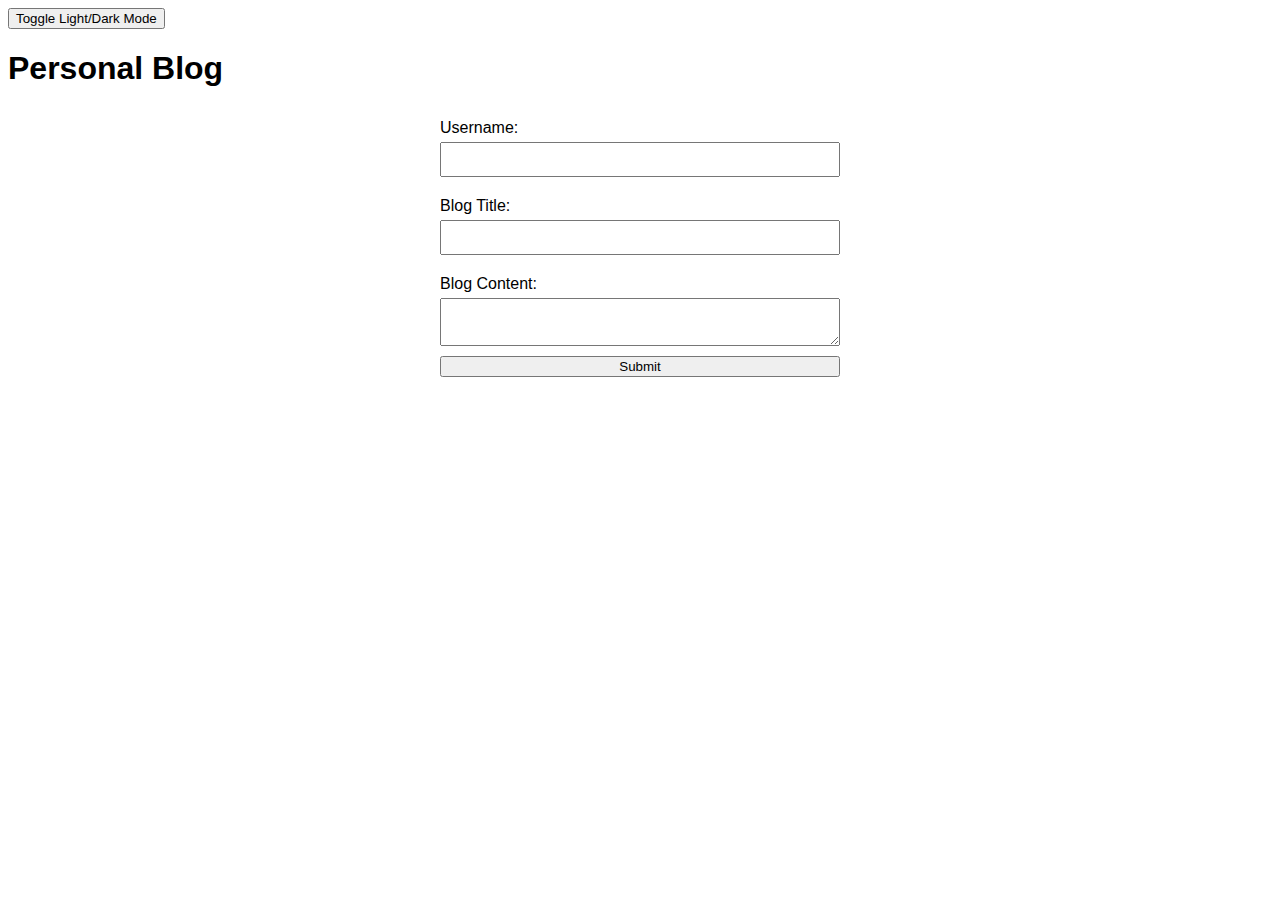
<file: index.html>
<!DOCTYPE html>
<html lang="en">
<head>
    <meta charset="UTF-8">
    <meta name="viewport" content="width=device-width, initial-scale=1.0">
    <title>Personal Blog</title>
    <link rel="stylesheet" href="assets/css/form.css">
    <link rel="stylesheet" href="assets/css/styles.css">
</head>
<body>
    <header>
        <button id="toggle-theme">Toggle Light/Dark Mode</button>
    </header>
    <h1>Personal Blog</h1>
    <form id="blog-form">
        <label for="username">Username:</label>
        <input type="text" id="username" required>
        <label for="title">Blog Title:</label>
        <input type="text" id="title" required>
        <label for="content">Blog Content:</label>
        <textarea id="content" required></textarea>
        <button type="submit">Submit</button>
    </form>
    <script src="assets/js/form.js"></script>
</body>
</html>
</file>
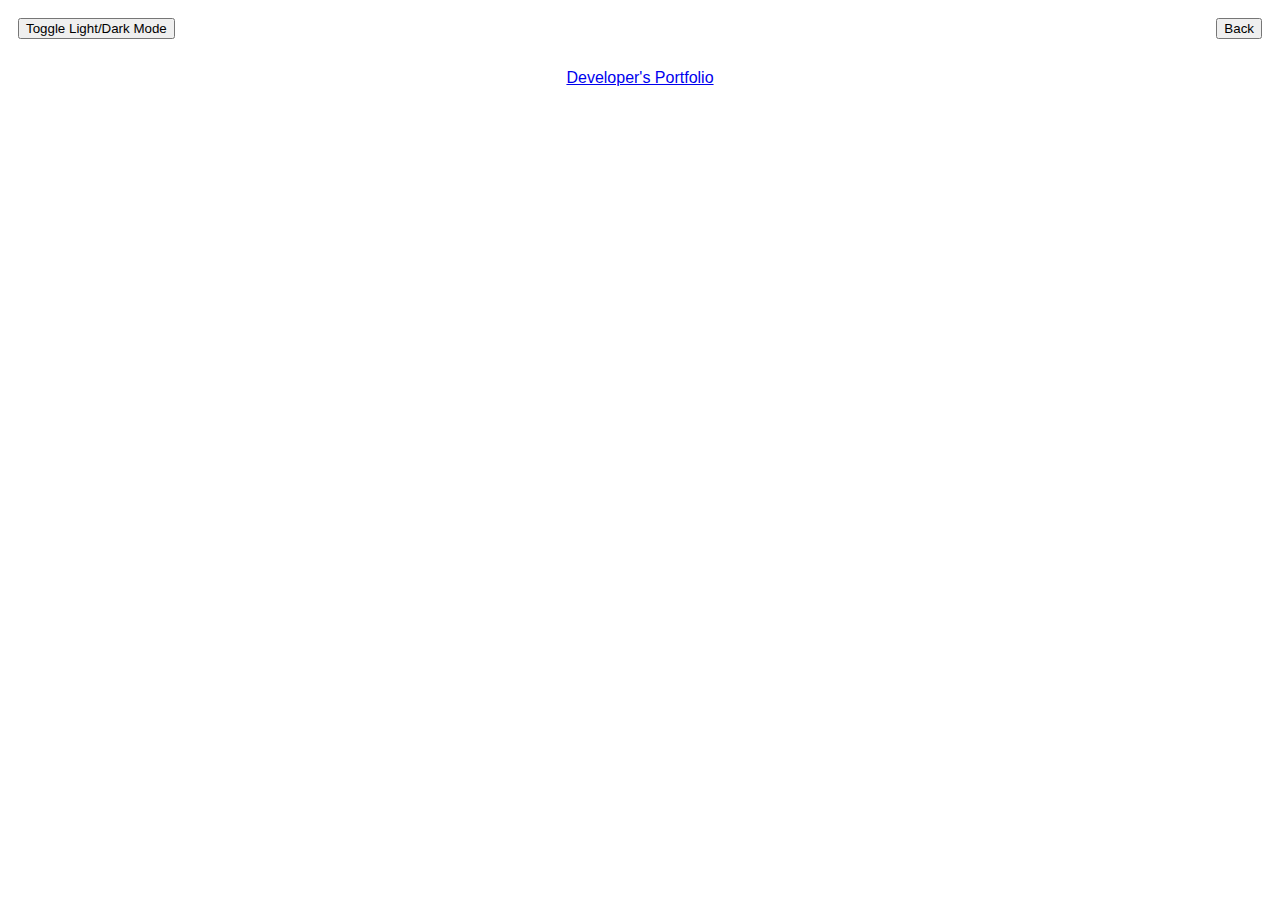
<file: blog.html>
<!DOCTYPE html>
<html lang="en">
<head>
    <meta charset="UTF-8">
    <meta name="viewport" content="width=device-width, initial-scale=1.0">
    <title>Blog Posts</title>
    <link rel="stylesheet" href="assets/css/blog.css">
    <link rel="stylesheet" href="assets/css/styles.css">
</head>
<body>
    <header>
        <button id="toggle-theme">Toggle Light/Dark Mode</button>
        <button id="back-button">Back</button>
    </header>
    <main id="posts-container"></main>
    <footer>
        <a href="https://ryan-hanks.github.io/Coding-Portfolio/">Developer's Portfolio</a>
    </footer>
    <script src="assets/js/blog.js"></script>
</body>
</html>
</file>
<file: assets/css/form.css>
body {
    font-family: Arial, sans-serif;
}

form {
    display: flex;
    flex-direction: column;
    max-width: 400px;
    margin: auto;
}

label {
    margin: 10px 0 5px;
}

input, textarea {
    margin-bottom: 10px;
    padding: 8px;
}
</file>
<file: assets/css/styles.css>
.dark-mode {
    background-color: #333;
    color: white;
}
</file>
<file: assets/css/blog.css>
body {
    font-family: Arial, sans-serif;
}

header {
    display: flex;
    justify-content: space-between;
    padding: 10px;
}

footer {
    text-align: center;
    margin-top: 20px;
}

#posts-container div {
    border: 1px;
    border-style: solid;
}
</file>
